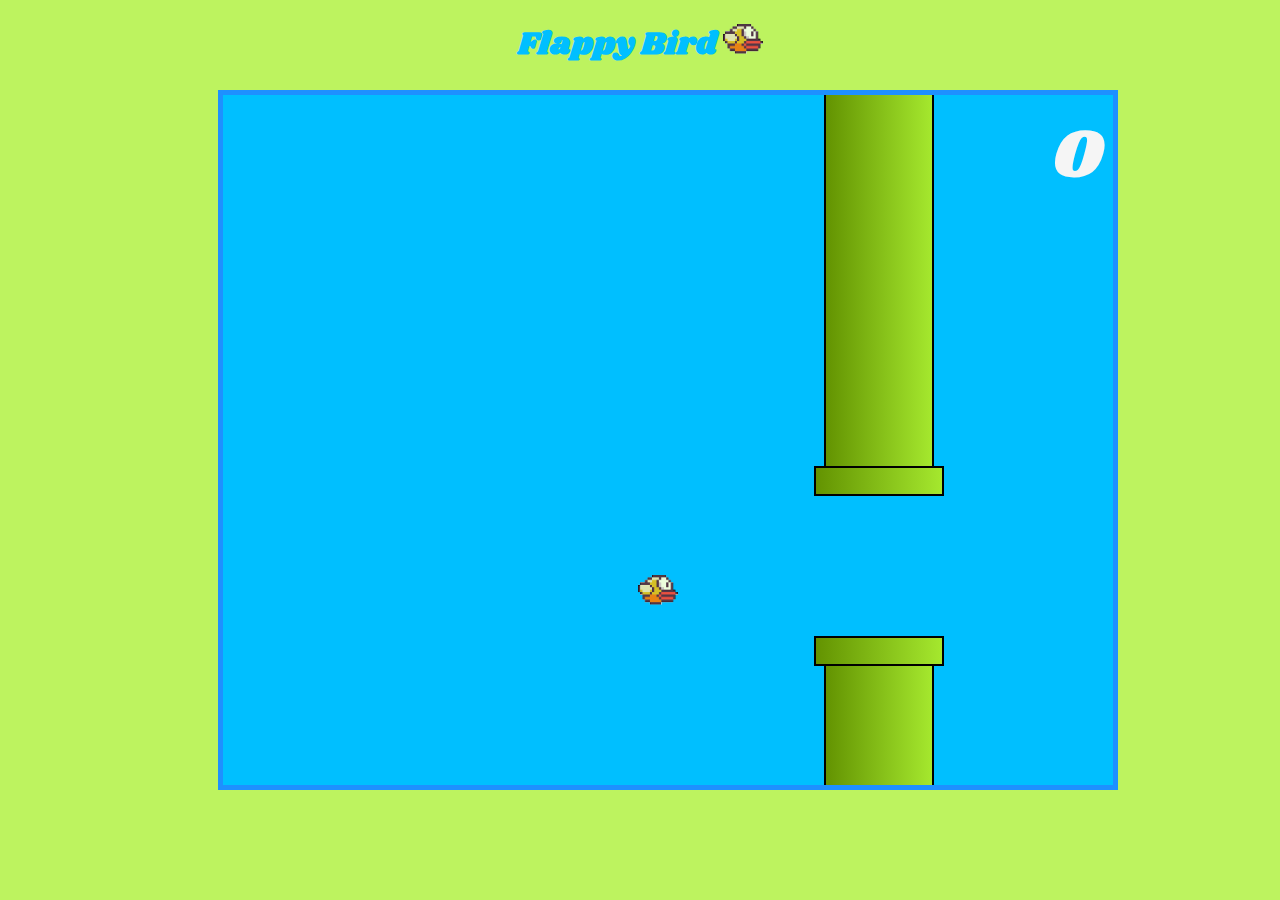
<file: index.html>
<!DOCTYPE html>
<html lang="en">
  <head>
    <meta charset="UTF-8" />
    <meta http-equiv="X-UA-Compatible" content="IE=edge" />
    <meta name="viewport" content="width=device-width, initial-scale=1.0" />
    <link rel="stylesheet" href="arquivos/flappy.css" />
    <link rel="preconnect" href="https://fonts.googleapis.com" />
    <link rel="preconnect" href="https://fonts.gstatic.com" crossorigin />
    <link
      href="https://fonts.googleapis.com/css2?family=Shrikhand&display=swap"
      rel="stylesheet"
    />
    <title>Flappy Bird</title>
  </head>
  <body class="conteudo">
    <div>
      <h1>Flappy Bird <img src="arquivos/bird.png" alt="bird" /></h1>
    </div>
    <div class="flappy"></div>
    <script src="arquivos/flappy.js"></script>
  </body>
</html>
</file>
<file: arquivos/flappy.css>
* {
    box-sizing: border-box;
    font-family: 'Shrikhand', cursive;
    color: deepskyblue;
}

body {
    background: #bdf35f;
}

h1 {
    text-align: center;
}

img {
    width: 40px;
    height: 30px;
}

.flappy {
    position: relative;
    border: 5px solid dodgerblue;
    height: 700px;
    width: 900px;
    margin-left: 210px;
    background-color: deepskyblue;
    overflow: hidden;
}

.passaro {
    position: absolute;
    width: 40px;
    left: calc(50% - 30px);
    
}

.par-de-barreiras {
    position: absolute;
    top: 0;
    height: 100%;
    display: flex;
    flex-direction: column;
    justify-content: space-between;
}

.barreira {
    display: flex;
    flex-direction: column;
    align-items: center;
}

.barreira .borda {
    height: 30px;
    width: 130px;
    background: linear-gradient(90deg, #639301, #a5e82e);
    border: 2px solid #000;
}

.barreira .corpo {
    height: 150px;
    width: 110px;
    background: linear-gradient(90deg, #639301, #a5e82e);
    border-left: 2px solid #000;
    border-right: 2px solid #000;
}

.progresso {
    position: absolute;
    top: 10px;
    right: 10px;
    font-size: 70px;
    color: whitesmoke;
    z-index: 100;
    
}
</file>
